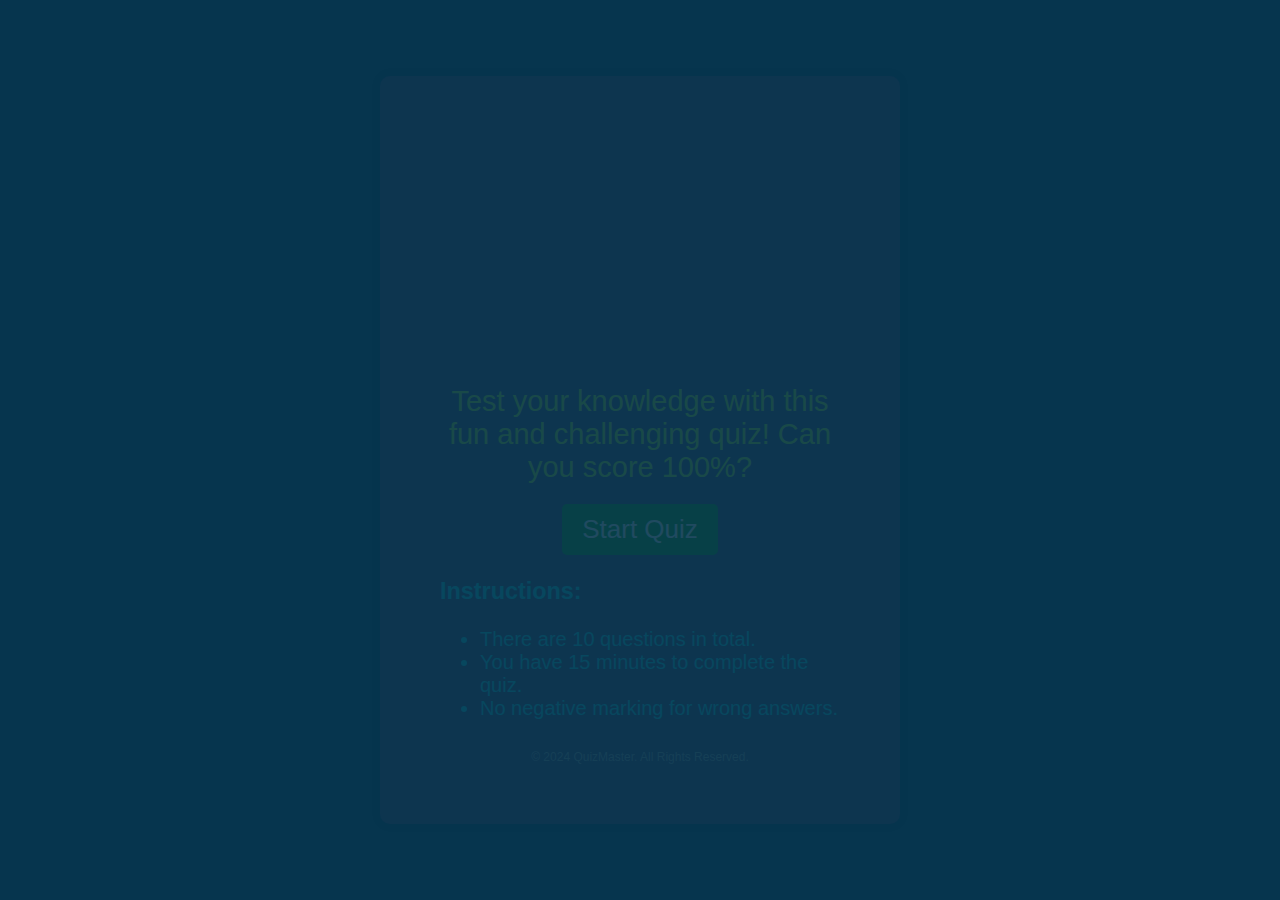
<file: index.html>
<!DOCTYPE html>
<html lang="en">
<head>
    <meta charset="UTF-8">
    <meta name="viewport" content="width=device-width, initial-scale=1.0">
    <title>Quiz Front Page</title>
    <style>
        body {
            font-family: Arial, sans-serif;
            background-color: #06354e;
            margin: 0;
            padding: 0;
            display: flex;
            justify-content: center;
            align-items: center;
            height: 100vh;
            background-image: url("https://img.freepik.com/free-psd/3d-rendering-questions-background_23-2151455632.jpg");
            background-size: cover;
            background-repeat: no-repeat;
            background-position: center;
        }

        .container {
            background-color: hsl(273, 29%, 29%);
            padding: 60px;
            border-radius: 10px;
            box-shadow: 0 0 10px rgba(0, 0, 0, 0.1);
            text-align: center;
            max-width: 400px;
            width: 100%;
            opacity: 0.1;
            animation: fadeInUpContainer 1s ease-in-out forwards;
        }

        @keyframes fadeInUpContainer {
            0% {
                opacity: 0;
                transform: translateY(50px);
            }
            100% {
                opacity: 1;
                transform: translateY(0);
            }
        }

        h1 {
            font-size: 100px;
            font-weight: bold;
            opacity: 0;
            transform: translateY(-50px);
            animation: fadeInDown 1s 0.5s forwards, colorChange 3s infinite, moveAndScale 5s infinite;
        }

        @keyframes fadeInDown {
            0% {
                opacity: 0;
                transform: translateY(-50px);
            }
            100% {
                opacity: 1;
                transform: translateY(0);
            }
        }

        @keyframes colorChange {
            0% {
                color: #FFF;
            }
            25% {
                color: #f39c12; /* Yellow */
            }
            50% {
                color: #e74c3c; /* Red */
            }
            75% {
                color: #2ecc71; /* Green */
            }
            100% {
                color: #3498db; /* Blue */
            }
        }

        @keyframes moveAndScale {
            0% {
                transform: translateY(0) scale(1);
            }
            25% {
                transform: translateY(-20px) scale(1.1);
            }
            50% {
                transform: translateY(0) scale(1);
            }
            75% {
                transform: translateY(20px) scale(0.9);
            }
            100% {
                transform: translateY(0) scale(1);
            }
        }

        p.description {
            color: #c2f91c;
            font-size: 29px;
            margin: 10px 0 20px;
        }

        .start-btn {
            background-color: #16a50c;
            color: #fff;
            padding: 10px 20px;
            border: none;
            border-radius: 5px;
            cursor: pointer;
            font-size: 26px;
        }

        .start-btn:hover {
            background-color: #0a601d;
        }

        .instructions {
            color: #18e1e8;
            text-align: left;
            font-size: 20px;
            margin-top: 20px;
        }

        footer {
            margin-top: 30px;
            color: #999;
            font-size: 12px;
        }

        /* Responsive Design */
        @media (max-width: 768px) {
            h1 {
                font-size: 80px;
            }

            p.description {
                font-size: 24px;
            }

            .start-btn {
                font-size: 22px;
                padding: 8px 16px;
            }

            .instructions {
                font-size: 18px;
            }

            .container {
                padding: 40px;
            }
        }

        @media (max-width: 480px) {
            h1 {
                font-size: 60px;
            }

            p.description {
                font-size: 20px;
            }

            .start-btn {
                font-size: 18px;
                padding: 6px 12px;
            }

            .instructions {
                font-size: 16px;
            }

            .container {
                padding: 20px;
            }
        }
    </style>
</head>
<body>
    <div class="container">
        <h1>Quiz</h1>
        <p class="description">Test your knowledge with this fun and challenging quiz! Can you score 100%?</p>
        <a href="index2.html"><button class="start-btn" onclick="startQuiz()">Start Quiz</button></a>

        <div class="instructions">
            <h3>Instructions:</h3>
            <ul>
                <li>There are 10 questions in total.</li>
                <li>You have 15 minutes to complete the quiz.</li>
                <li>No negative marking for wrong answers.</li>
            </ul>
        </div>
   
        <footer>
            © 2024 QuizMaster. All Rights Reserved.
        </footer>
    </div>

    <script>
        function startQuiz() {
            // Redirect to quiz page
            window.location.href = "quiz.html";
        }
    </script>
</body>
</html>
</file>
